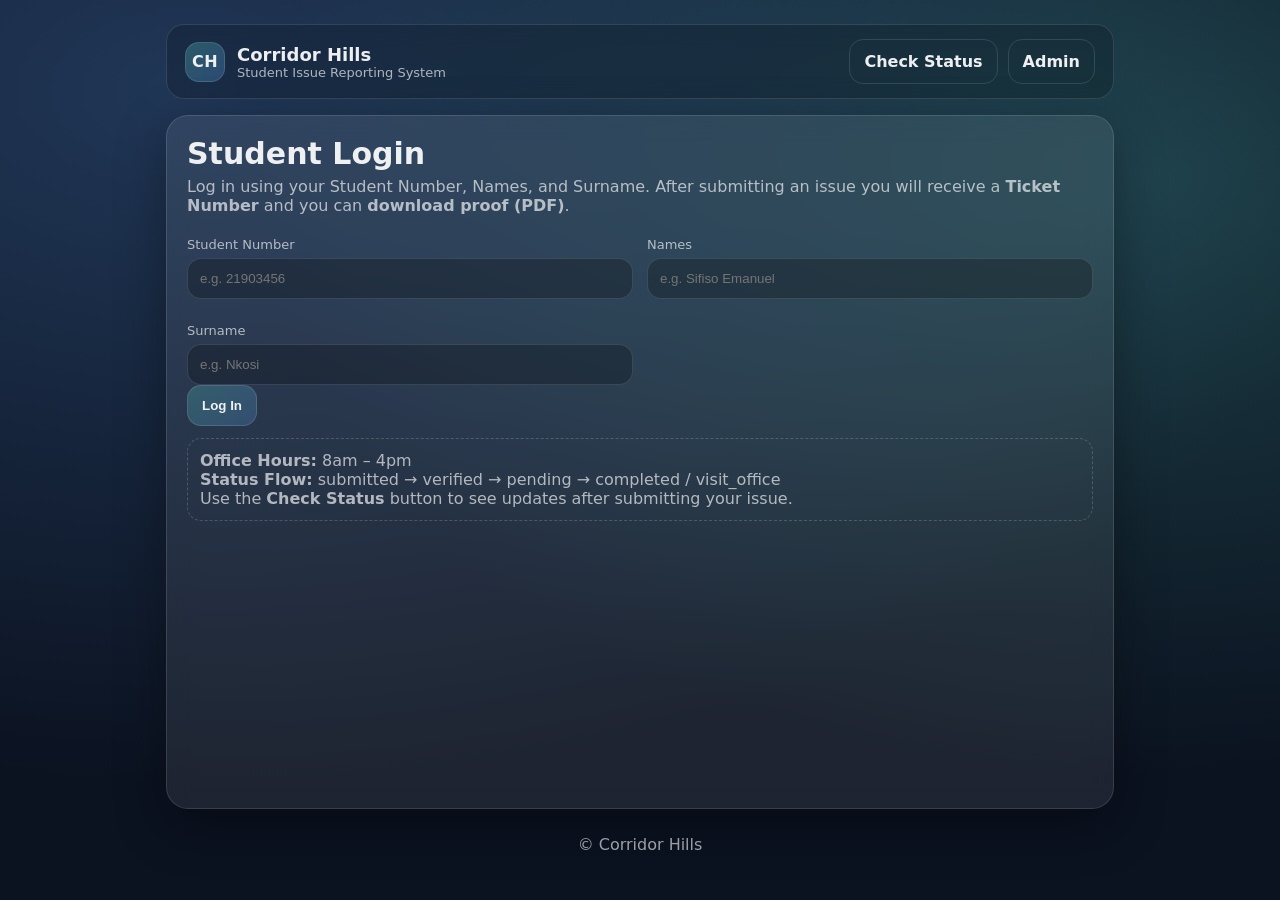
<file: index.html>
<!doctype html>
<html lang="en">
<head>
  <meta charset="utf-8" />
  <meta name="viewport" content="width=device-width,initial-scale=1" />
  <title>Corridor Hills | Student Login</title>
  <link rel="stylesheet" href="./assets/css/styles.css" />
</head>
<body>
  <div class="wrap">
    <header class="nav">
      <div class="brand">
        <div class="logo">CH</div>
        <div>
          <div class="title">Corridor Hills</div>
          <div class="subtitle">Student Issue Reporting System</div>
        </div>
      </div>

      <div style="display:flex;gap:10px;flex-wrap:wrap;">
        <a class="btn ghost" href="./check.html">Check Status</a>
        <a class="btn ghost" href="./admin.html">Admin</a>
      </div>
    </header>

    <main class="card">
      <h1>Student Login</h1>
      <p class="muted">
        Log in using your Student Number, Names, and Surname.
        After submitting an issue you will receive a <b>Ticket Number</b> and you can <b>download proof (PDF)</b>.
      </p>

      <div class="grid">
        <div>
          <label>Student Number</label>
          <input id="studentNumber" placeholder="e.g. 21903456" />
        </div>
        <div>
          <label>Names</label>
          <input id="firstName" placeholder="e.g. Sifiso Emanuel" />
        </div>
        <div>
          <label>Surname</label>
          <input id="lastName" placeholder="e.g. Nkosi" />
        </div>
      </div>

      <button class="btn primary" id="loginBtn">Log In</button>
      <div id="msg"></div>

      <div class="note">
        <b>Office Hours:</b> 8am – 4pm<br />
        <b>Status Flow:</b> submitted → verified → pending → completed / visit_office<br />
        Use the <b>Check Status</b> button to see updates after submitting your issue.
      </div>
    </main>

    <footer class="footer muted">© Corridor Hills</footer>
  </div>

  <script src="./assets/js/login.js"></script>
</body>
</html>
</file>
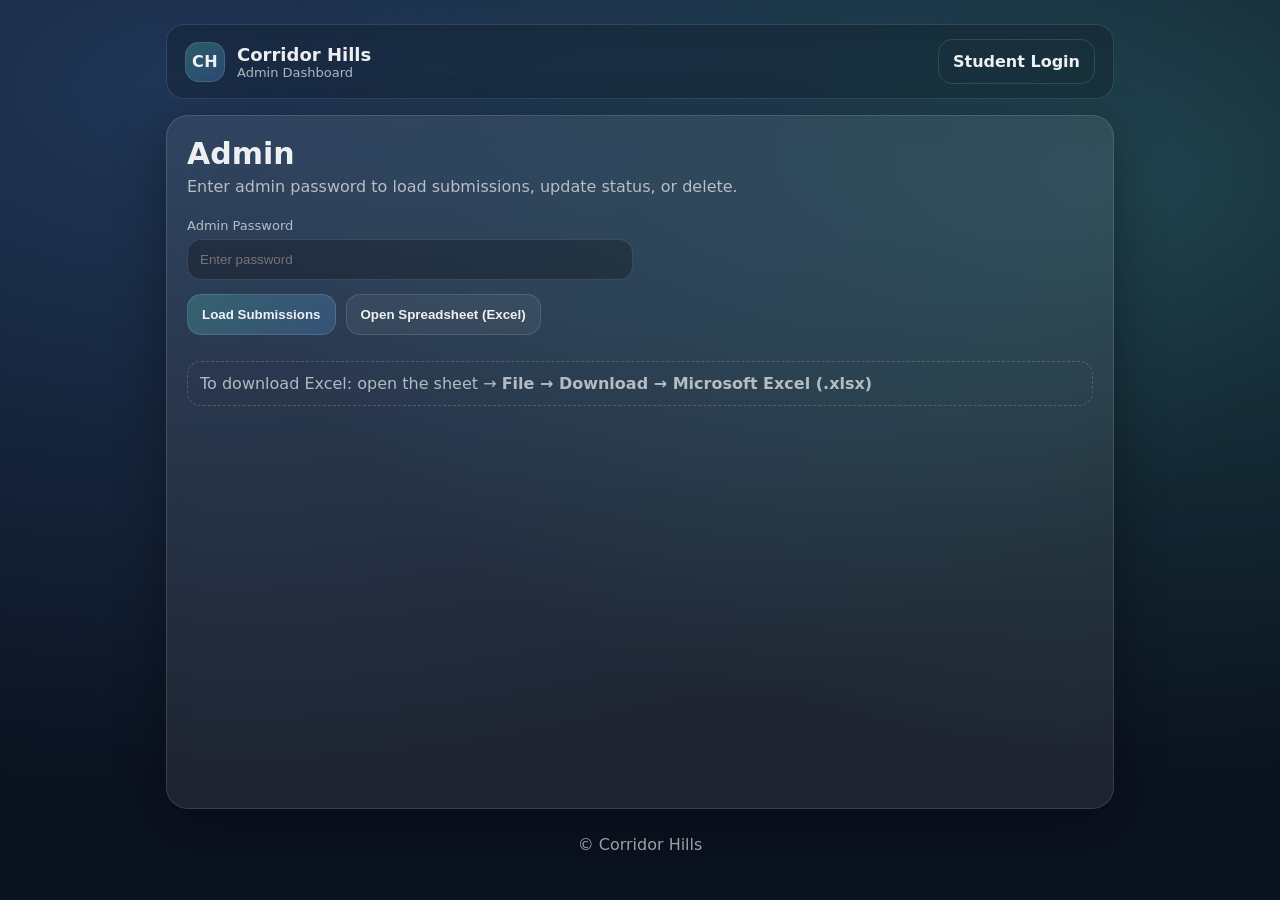
<file: admin.html>
<!doctype html>
<html lang="en">
<head>
  <meta charset="utf-8" />
  <meta name="viewport" content="width=device-width,initial-scale=1" />
  <title>Corridor Hills | Admin</title>
  <link rel="stylesheet" href="./assets/css/styles.css" />
</head>
<body>
  <div class="wrap">
    <header class="nav">
      <div class="brand">
        <div class="logo">CH</div>
        <div>
          <div class="title">Corridor Hills</div>
          <div class="subtitle">Admin Dashboard</div>
        </div>
      </div>
      <a class="btn ghost" href="./index.html">Student Login</a>
    </header>

    <main class="card">
      <h1>Admin</h1>
      <p class="muted">Enter admin password to load submissions, update status, or delete.</p>

      <div class="grid">
        <div>
          <label>Admin Password</label>
          <input id="adminPassword" type="password" placeholder="Enter password" />
        </div>
      </div>

      <div class="row">
        <button class="btn primary" id="loadBtn">Load Submissions</button>
        <button class="btn" id="openSheetBtn">Open Spreadsheet (Excel)</button>
      </div>

      <div id="msg"></div>

      <div class="tableWrap">
        <table id="table" style="display:none;">
          <thead>
            <tr>
              <th>Date</th>
              <th>Ticket / Student</th>
              <th>Names</th>
              <th>Surname</th>
              <th>Room</th>
              <th>Issue</th>
              <th>Cellphone</th>
              <th>Status</th>
              <th>Actions</th>
            </tr>
          </thead>
          <tbody id="tbody"></tbody>
        </table>
      </div>

      <div class="note">
        To download Excel: open the sheet → <b>File → Download → Microsoft Excel (.xlsx)</b>
      </div>
    </main>

    <footer class="footer muted">© Corridor Hills</footer>
  </div>

  <script src="./assets/js/admin.js"></script>
</body>
</html>
</file>
<file: assets/css/styles.css>
:root{
  --bg:#0b1220;
  --card:rgba(255,255,255,.08);
  --border:rgba(255,255,255,.12);
  --text:rgba(255,255,255,.92);
  --muted:rgba(255,255,255,.65);
  --accent:#5eead4;
  --accent2:#60a5fa;
}

*{box-sizing:border-box}
body{
  margin:0;
  font-family: ui-sans-serif, system-ui, -apple-system, Segoe UI, Roboto, Arial;
  color:var(--text);
  background:
    radial-gradient(1200px 700px at 15% 10%, rgba(96,165,250,.25), transparent),
    radial-gradient(900px 600px at 90% 20%, rgba(94,234,212,.20), transparent),
    var(--bg);
}

.wrap{max-width:980px;margin:0 auto;padding:24px 16px;min-height:100vh;display:flex;flex-direction:column;gap:16px}
.nav{
  display:flex;align-items:center;justify-content:space-between;
  padding:14px 18px;border:1px solid var(--border);
  background:rgba(0,0,0,.18);border-radius:18px;backdrop-filter:blur(10px);
}
.brand{display:flex;gap:12px;align-items:center}
.logo{
  width:40px;height:40px;border-radius:14px;display:grid;place-items:center;
  font-weight:900;letter-spacing:.5px;
  background:linear-gradient(135deg, rgba(94,234,212,.25), rgba(96,165,250,.25));
  border:1px solid var(--border);
}
.title{font-weight:800;font-size:18px}
.subtitle{font-size:13px;color:var(--muted)}

.card{
  flex:1;
  padding:20px;
  border-radius:22px;
  border:1px solid var(--border);
  background:var(--card);
  box-shadow:0 16px 50px rgba(0,0,0,.35);
  backdrop-filter:blur(12px);
}

h1{margin:0 0 6px;font-size:30px}
.muted{color:var(--muted);margin:0 0 12px}

label{display:block;font-size:13px;color:var(--muted);margin:10px 0 6px}
input, textarea{
  width:100%;
  padding:12px 12px;
  border-radius:14px;
  border:1px solid var(--border);
  background:rgba(0,0,0,.25);
  color:var(--text);
  outline:none;
}
textarea{min-height:120px;resize:vertical}

.grid{display:grid;gap:14px;grid-template-columns:repeat(2,minmax(0,1fr))}
@media (max-width:720px){.grid{grid-template-columns:1fr}}

.row{display:flex;gap:10px;flex-wrap:wrap;margin-top:14px;align-items:center}

.btn{
  padding:12px 14px;border-radius:14px;border:1px solid var(--border);
  background:rgba(255,255,255,.06);
  color:var(--text);cursor:pointer;font-weight:800;
  text-decoration:none;display:inline-flex;align-items:center;justify-content:center;
}
.btn:hover{filter:brightness(1.08)}
.btn.primary{
  background:linear-gradient(135deg, rgba(94,234,212,.22), rgba(96,165,250,.22));
}
.btn.ghost{background:transparent}

.pill{
  display:inline-block;
  margin:10px 0 0;
  padding:6px 10px;
  border-radius:999px;
  border:1px solid var(--border);
  color:var(--muted);
  font-size:12px;
}

.alert{
  margin-top:12px;padding:12px;border-radius:14px;
  border:1px solid rgba(248,113,113,.35);
  background:rgba(248,113,113,.12);
}
.alert.ok{
  border-color:rgba(94,234,212,.35);
  background:rgba(94,234,212,.12);
}

.note{
  margin-top:12px;
  padding:12px;border-radius:14px;
  border:1px dashed rgba(255,255,255,.18);
  color:var(--muted);
}

.tableWrap{overflow:auto;margin-top:14px}
table{width:100%;border-collapse:collapse;border-radius:16px;overflow:hidden}
th,td{padding:10px;border-bottom:1px solid var(--border);text-align:left;font-size:13px;vertical-align:top}
th{color:var(--muted);font-weight:800}
tr:hover td{background:rgba(255,255,255,.03)}

.footer{padding:10px 0;text-align:center}
</file>
